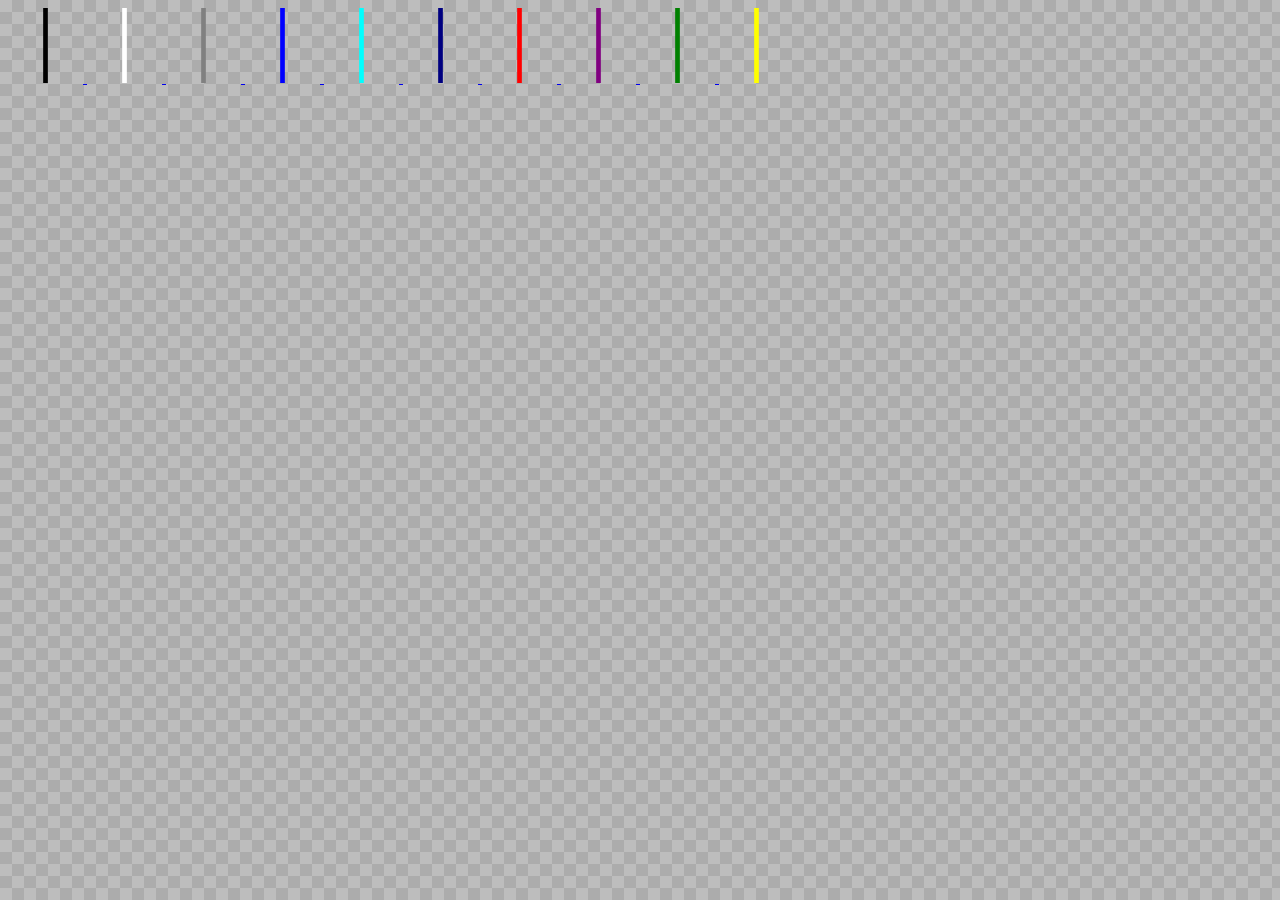
<file: index.html>
<!DOCTYPE html>
<html>
    <head>
        <meta charset="UTF-8">
        <title>Bookmark Separator</title>
        <link rel="icon" href="black.svg" type="image/svg+xml">
        <link rel="stylesheet" type="text/css" href="style.css">
    <head>
    <body>
        <a href="black.html">
            <img src="black.svg" alt="" width="75" height="75">
        </a>
        <a href="white.html">
            <img src="white.svg" alt="" width="75" height="75">
        </a>
        <a href="gray.html">
            <img src="gray.svg" alt="" width="75" height="75">
        </a>
        <a href="blue.html">
            <img src="blue.svg" alt="" width="75" height="75">
        </a>
        <a href="aqua.html">
            <img src="aqua.svg" alt="" width="75" height="75">
        </a>
        <a href="navy.html">
            <img src="navy.svg" alt="" width="75" height="75">
        </a>
        <a href="red.html">
            <img src="red.svg" alt="" width="75" height="75">
        </a>
        <a href="purple.html">
            <img src="purple.svg" alt="" width="75" height="75">
        </a>
        <a href="green.html">
            <img src="green.svg" alt="" width="75" height="75">
        </a>
        <a href="yellow.html">
            <img src="yellow.svg" alt="" width="75" height="75">
        </a>
    </body>
</html>
</file>
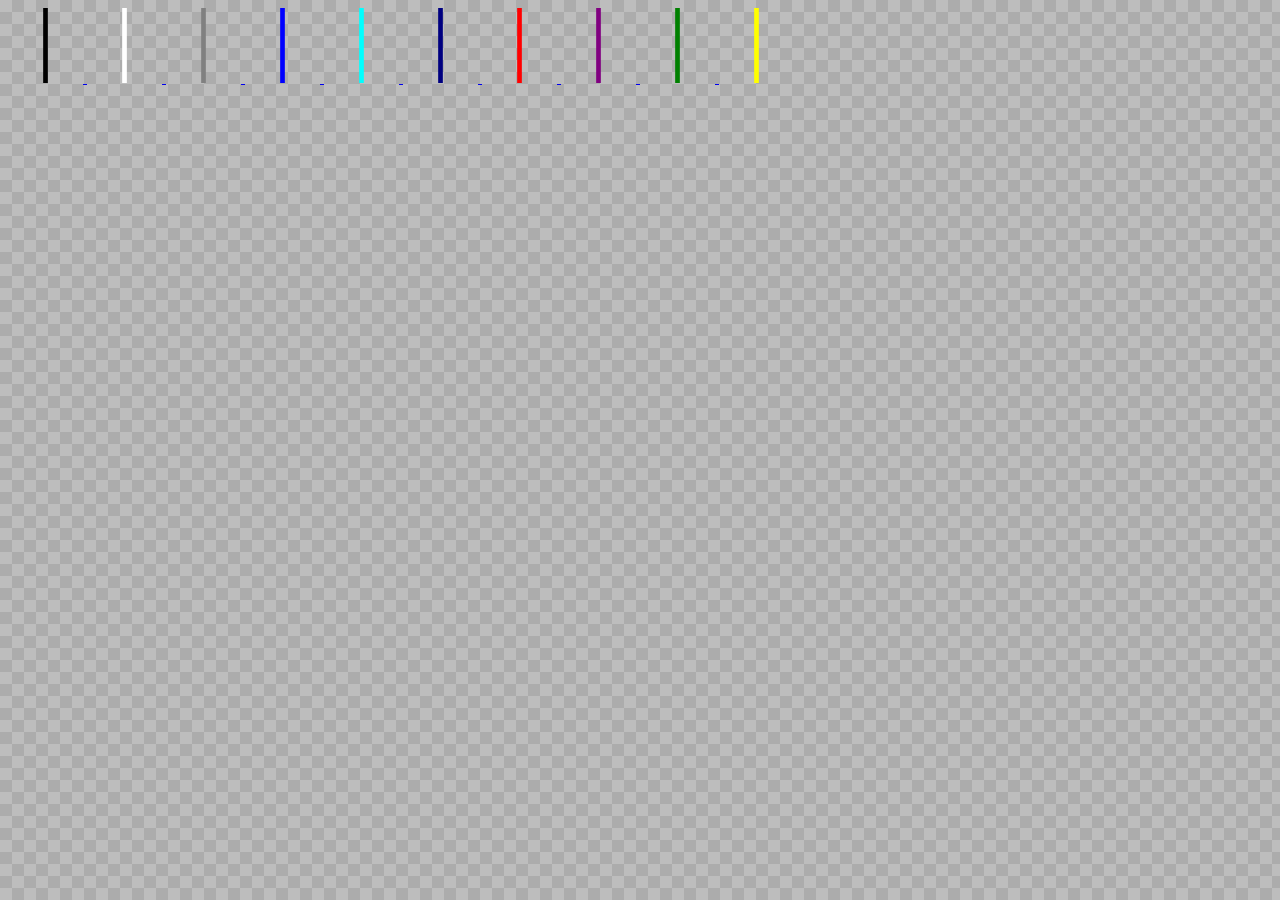
<file: aqua.html>
<!DOCTYPE html>
<html>
    <head>
        <meta charset="UTF-8">
        <title>Bookmark Separator</title>
        <link rel="icon" href="aqua.svg" type="image/svg+xml">
        <link rel="stylesheet" type="text/css" href="style.css">
    <head>
    <body>
        <a href="black.html">
            <img src="black.svg" alt="" width="75" height="75">
        </a>
        <a href="white.html">
            <img src="white.svg" alt="" width="75" height="75">
        </a>
        <a href="gray.html">
            <img src="gray.svg" alt="" width="75" height="75">
        </a>
        <a href="blue.html">
            <img src="blue.svg" alt="" width="75" height="75">
        </a>
        <a href="aqua.html">
            <img src="aqua.svg" alt="" width="75" height="75">
        </a>
        <a href="navy.html">
            <img src="navy.svg" alt="" width="75" height="75">
        </a>
        <a href="red.html">
            <img src="red.svg" alt="" width="75" height="75">
        </a>
        <a href="purple.html">
            <img src="purple.svg" alt="" width="75" height="75">
        </a>
        <a href="green.html">
            <img src="green.svg" alt="" width="75" height="75">
        </a>
        <a href="yellow.html">
            <img src="yellow.svg" alt="" width="75" height="75">
        </a>
    </body>
</html>
</file>
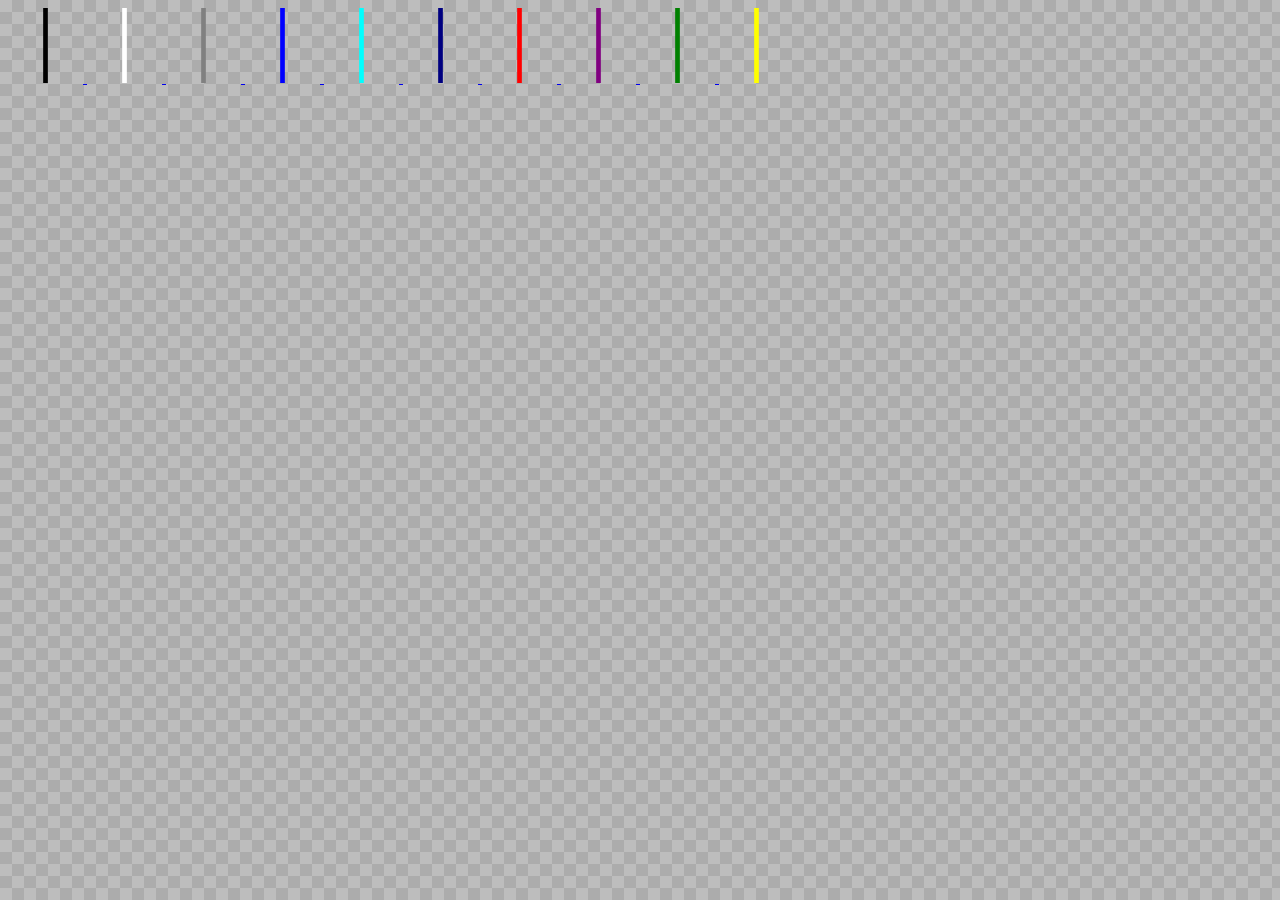
<file: blue.html>
<!DOCTYPE html>
<html>
    <head>
        <meta charset="UTF-8">
        <title>Bookmark Separator</title>
        <link rel="icon" href="blue.svg" type="image/svg+xml">
        <link rel="stylesheet" type="text/css" href="style.css">
    <head>
    <body>
        <a href="black.html">
            <img src="black.svg" alt="" width="75" height="75">
        </a>
        <a href="white.html">
            <img src="white.svg" alt="" width="75" height="75">
        </a>
        <a href="gray.html">
            <img src="gray.svg" alt="" width="75" height="75">
        </a>
        <a href="blue.html">
            <img src="blue.svg" alt="" width="75" height="75">
        </a>
        <a href="aqua.html">
            <img src="aqua.svg" alt="" width="75" height="75">
        </a>
        <a href="navy.html">
            <img src="navy.svg" alt="" width="75" height="75">
        </a>
        <a href="red.html">
            <img src="red.svg" alt="" width="75" height="75">
        </a>
        <a href="purple.html">
            <img src="purple.svg" alt="" width="75" height="75">
        </a>
        <a href="green.html">
            <img src="green.svg" alt="" width="75" height="75">
        </a>
        <a href="yellow.html">
            <img src="yellow.svg" alt="" width="75" height="75">
        </a>
    </body>
</html>
</file>
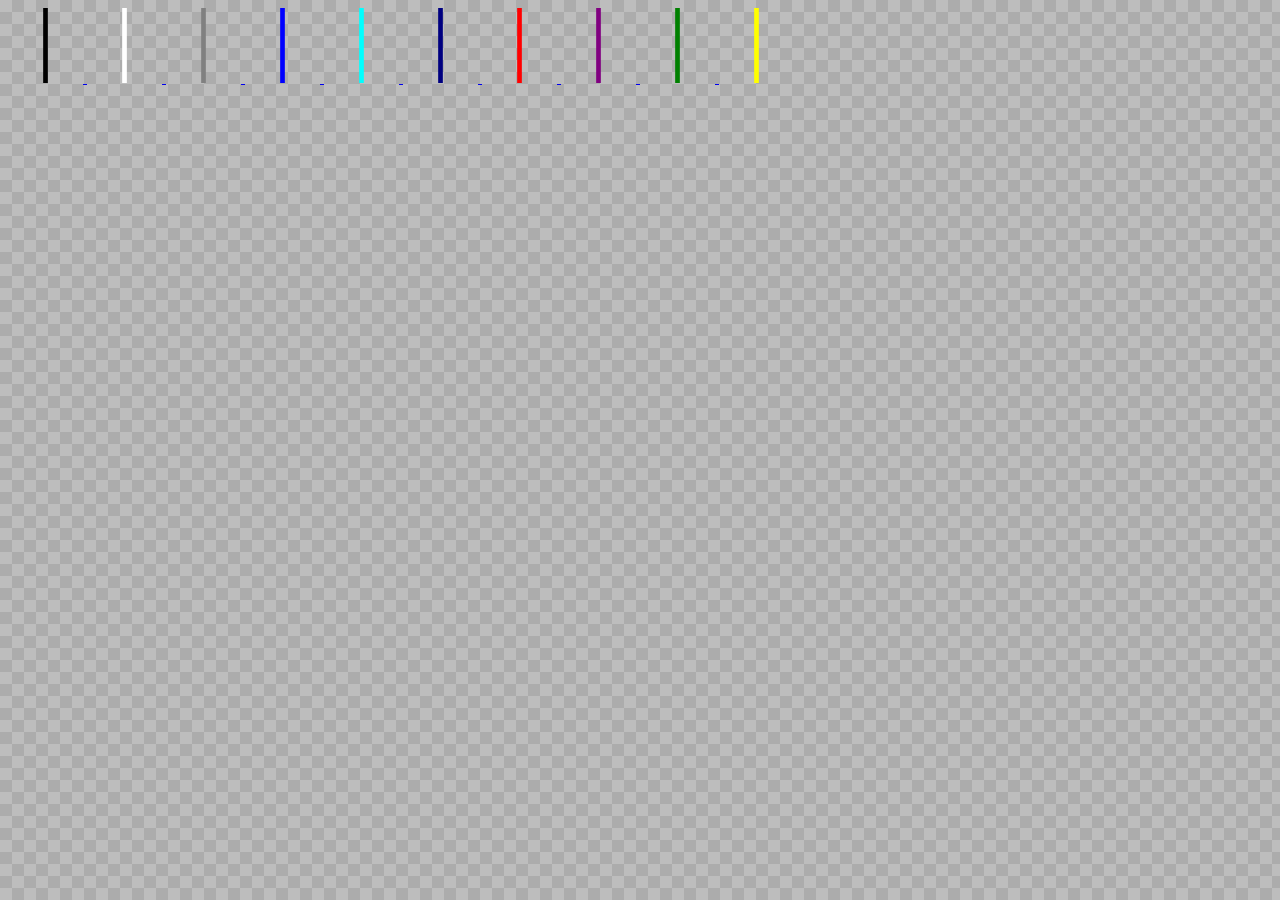
<file: gray.html>
<!DOCTYPE html>
<html>
    <head>
        <meta charset="UTF-8">
        <title>Bookmark Separator</title>
        <link rel="icon" href="gray.svg" type="image/svg+xml">
        <link rel="stylesheet" type="text/css" href="style.css">
    <head>
    <body>
        <a href="black.html">
            <img src="black.svg" alt="" width="75" height="75">
        </a>
        <a href="white.html">
            <img src="white.svg" alt="" width="75" height="75">
        </a>
        <a href="gray.html">
            <img src="gray.svg" alt="" width="75" height="75">
        </a>
        <a href="blue.html">
            <img src="blue.svg" alt="" width="75" height="75">
        </a>
        <a href="aqua.html">
            <img src="aqua.svg" alt="" width="75" height="75">
        </a>
        <a href="navy.html">
            <img src="navy.svg" alt="" width="75" height="75">
        </a>
        <a href="red.html">
            <img src="red.svg" alt="" width="75" height="75">
        </a>
        <a href="purple.html">
            <img src="purple.svg" alt="" width="75" height="75">
        </a>
        <a href="green.html">
            <img src="green.svg" alt="" width="75" height="75">
        </a>
        <a href="yellow.html">
            <img src="yellow.svg" alt="" width="75" height="75">
        </a>
    </body>
</html>
</file>
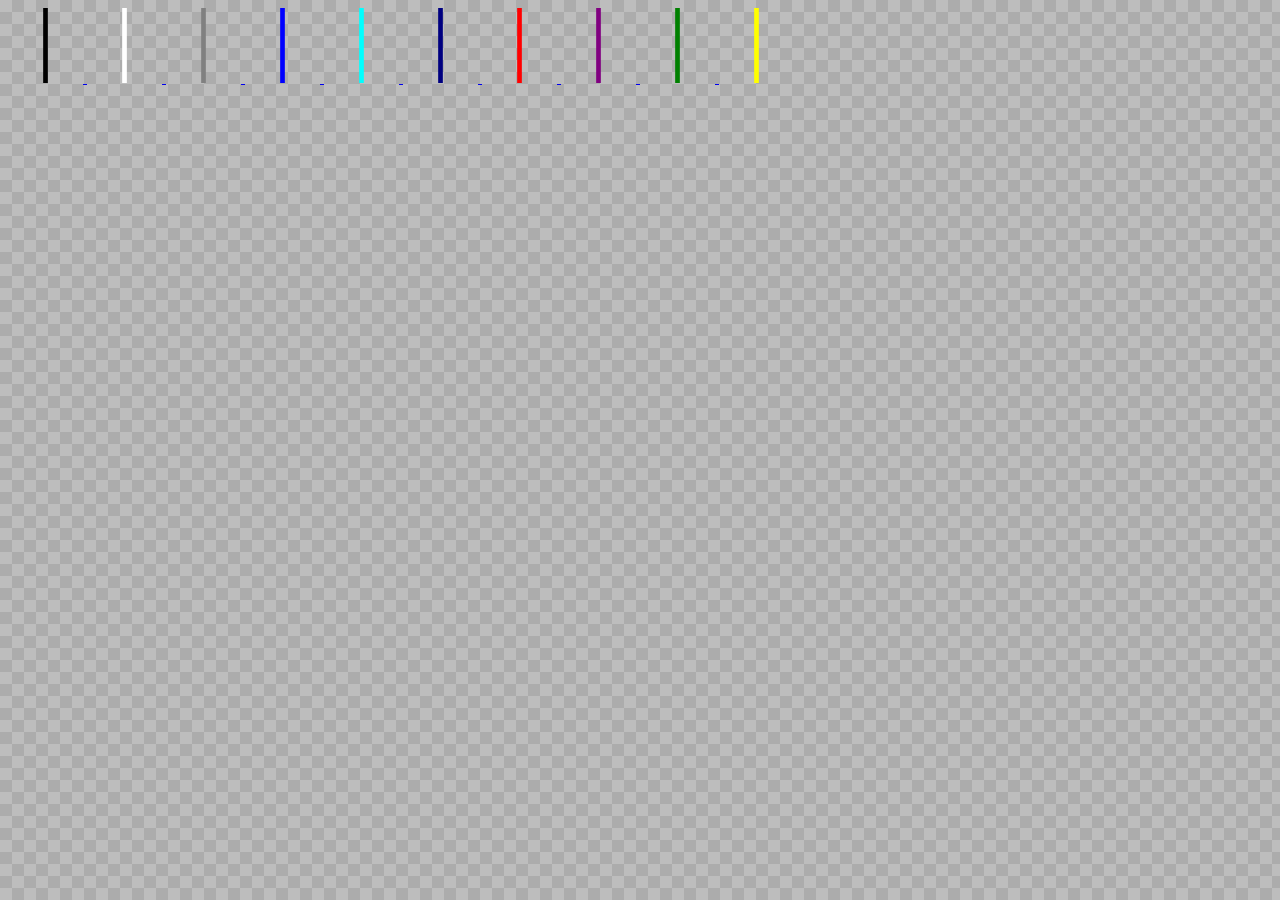
<file: green.html>
<!DOCTYPE html>
<html>
    <head>
        <meta charset="UTF-8">
        <title>Bookmark Separator</title>
        <link rel="icon" href="green.svg" type="image/svg+xml">
        <link rel="stylesheet" type="text/css" href="style.css">
    <head>
    <body>
        <a href="black.html">
            <img src="black.svg" alt="" width="75" height="75">
        </a>
        <a href="white.html">
            <img src="white.svg" alt="" width="75" height="75">
        </a>
        <a href="gray.html">
            <img src="gray.svg" alt="" width="75" height="75">
        </a>
        <a href="blue.html">
            <img src="blue.svg" alt="" width="75" height="75">
        </a>
        <a href="aqua.html">
            <img src="aqua.svg" alt="" width="75" height="75">
        </a>
        <a href="navy.html">
            <img src="navy.svg" alt="" width="75" height="75">
        </a>
        <a href="red.html">
            <img src="red.svg" alt="" width="75" height="75">
        </a>
        <a href="purple.html">
            <img src="purple.svg" alt="" width="75" height="75">
        </a>
        <a href="green.html">
            <img src="green.svg" alt="" width="75" height="75">
        </a>
        <a href="yellow.html">
            <img src="yellow.svg" alt="" width="75" height="75">
        </a>
    </body>
</html>
</file>
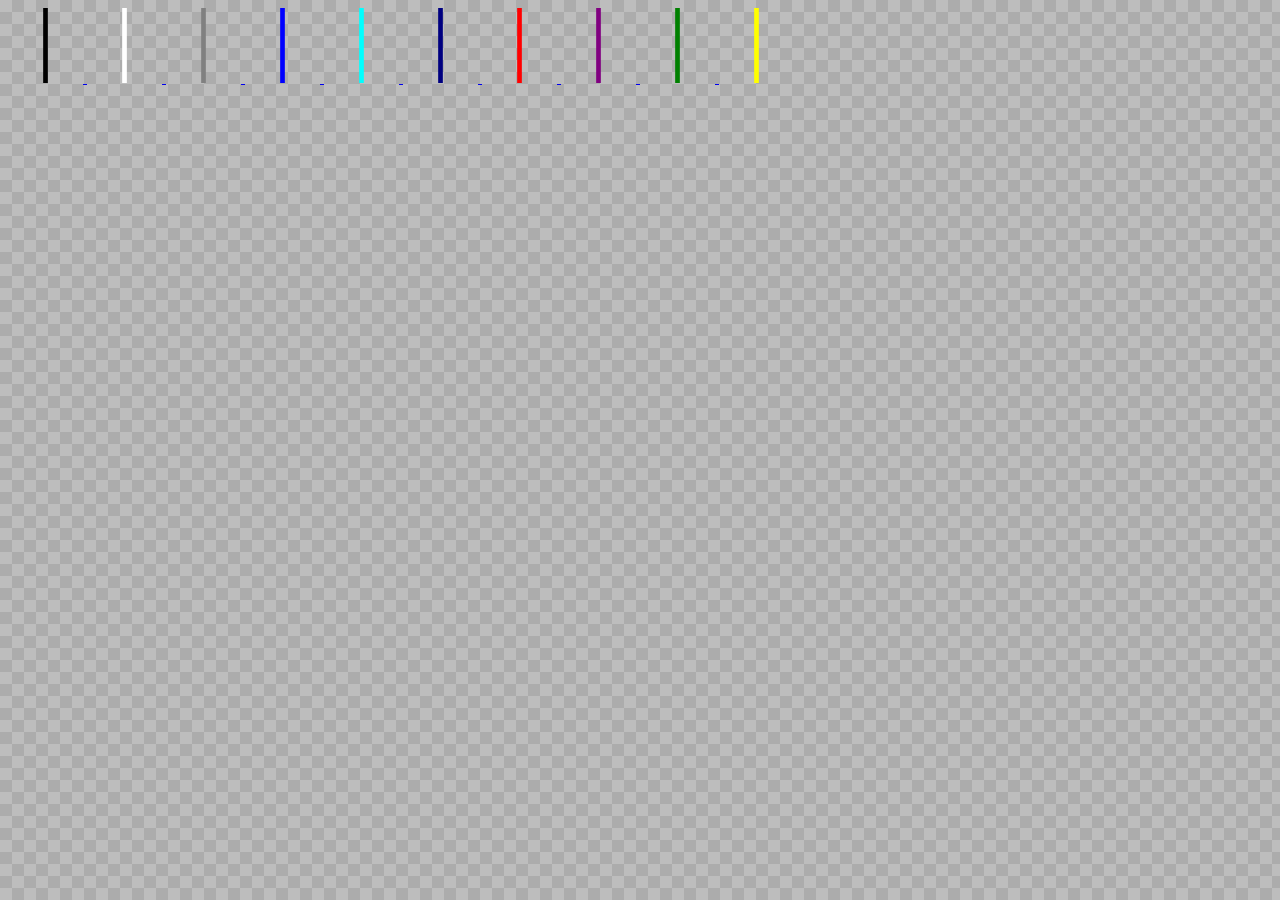
<file: navy.html>
<!DOCTYPE html>
<html>
    <head>
        <meta charset="UTF-8">
        <title>Bookmark Separator</title>
        <link rel="icon" href="navy.svg" type="image/svg+xml">
        <link rel="stylesheet" type="text/css" href="style.css">
    <head>
    <body>
        <a href="black.html">
            <img src="black.svg" alt="" width="75" height="75">
        </a>
        <a href="white.html">
            <img src="white.svg" alt="" width="75" height="75">
        </a>
        <a href="gray.html">
            <img src="gray.svg" alt="" width="75" height="75">
        </a>
        <a href="blue.html">
            <img src="blue.svg" alt="" width="75" height="75">
        </a>
        <a href="aqua.html">
            <img src="aqua.svg" alt="" width="75" height="75">
        </a>
        <a href="navy.html">
            <img src="navy.svg" alt="" width="75" height="75">
        </a>
        <a href="red.html">
            <img src="red.svg" alt="" width="75" height="75">
        </a>
        <a href="purple.html">
            <img src="purple.svg" alt="" width="75" height="75">
        </a>
        <a href="green.html">
            <img src="green.svg" alt="" width="75" height="75">
        </a>
        <a href="yellow.html">
            <img src="yellow.svg" alt="" width="75" height="75">
        </a>
    </body>
</html>
</file>
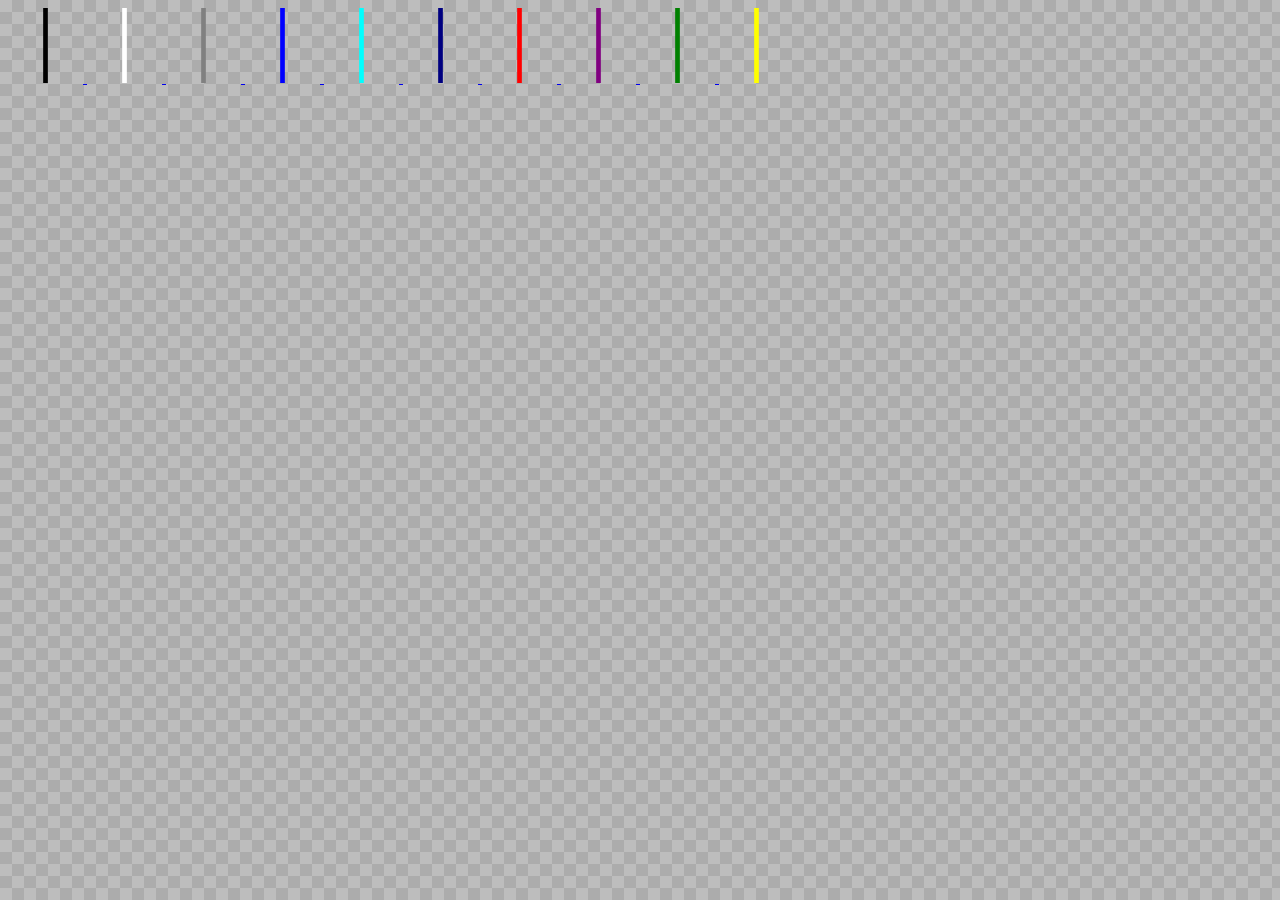
<file: purple.html>
<!DOCTYPE html>
<html>
    <head>
        <meta charset="UTF-8">
        <title>Bookmark Separator</title>
        <link rel="icon" href="purple.svg" type="image/svg+xml">
        <link rel="stylesheet" type="text/css" href="style.css">
    <head>
    <body>
        <a href="black.html">
            <img src="black.svg" alt="" width="75" height="75">
        </a>
        <a href="white.html">
            <img src="white.svg" alt="" width="75" height="75">
        </a>
        <a href="gray.html">
            <img src="gray.svg" alt="" width="75" height="75">
        </a>
        <a href="blue.html">
            <img src="blue.svg" alt="" width="75" height="75">
        </a>
        <a href="aqua.html">
            <img src="aqua.svg" alt="" width="75" height="75">
        </a>
        <a href="navy.html">
            <img src="navy.svg" alt="" width="75" height="75">
        </a>
        <a href="red.html">
            <img src="red.svg" alt="" width="75" height="75">
        </a>
        <a href="purple.html">
            <img src="purple.svg" alt="" width="75" height="75">
        </a>
        <a href="green.html">
            <img src="green.svg" alt="" width="75" height="75">
        </a>
        <a href="yellow.html">
            <img src="yellow.svg" alt="" width="75" height="75">
        </a>
    </body>
</html>
</file>
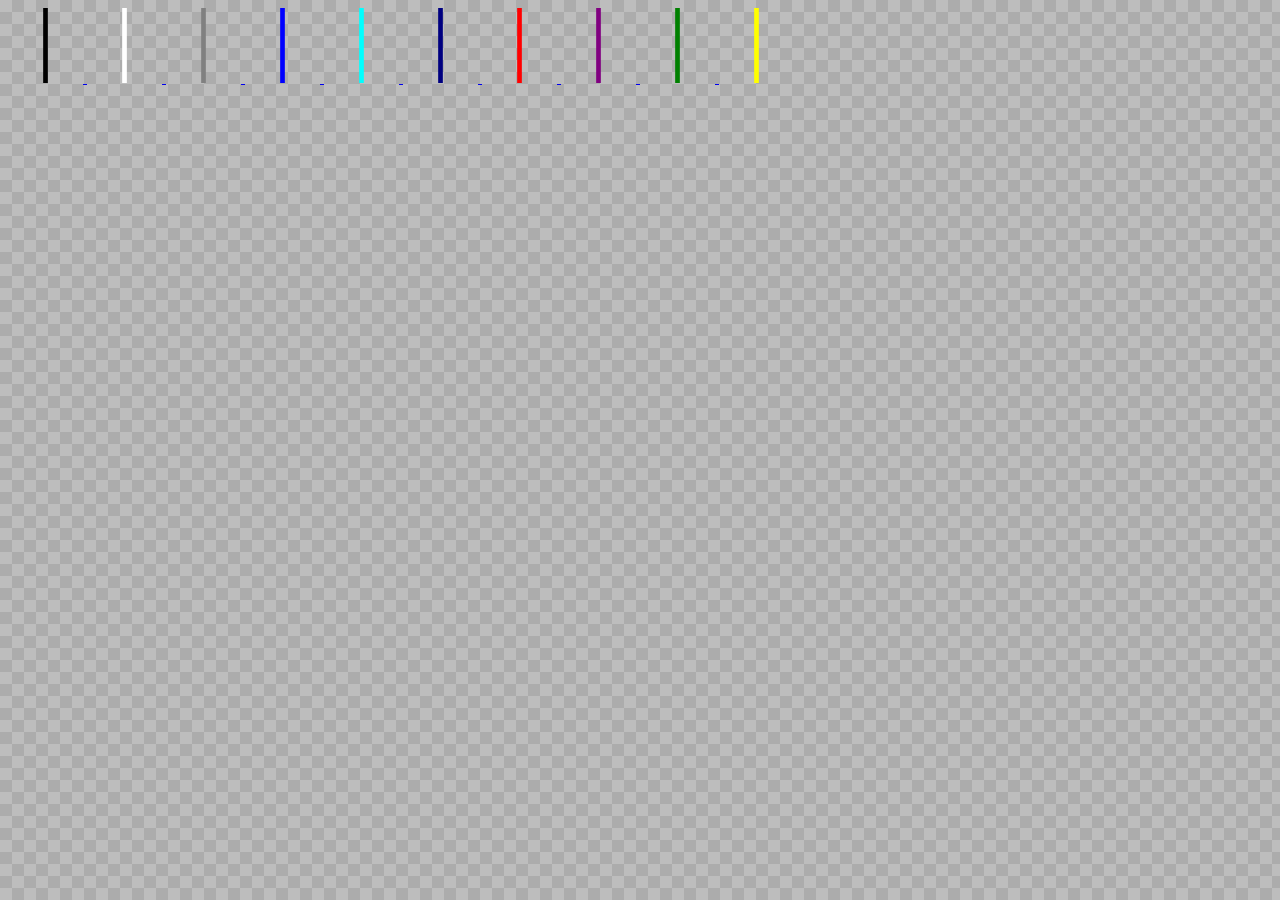
<file: red.html>
<!DOCTYPE html>
<html>
    <head>
        <meta charset="UTF-8">
        <title>Bookmark Separator</title>
        <link rel="icon" href="red.svg" type="image/svg+xml">
        <link rel="stylesheet" type="text/css" href="style.css">
    <head>
    <body>
        <a href="black.html">
            <img src="black.svg" alt="" width="75" height="75">
        </a>
        <a href="white.html">
            <img src="white.svg" alt="" width="75" height="75">
        </a>
        <a href="gray.html">
            <img src="gray.svg" alt="" width="75" height="75">
        </a>
        <a href="blue.html">
            <img src="blue.svg" alt="" width="75" height="75">
        </a>
        <a href="aqua.html">
            <img src="aqua.svg" alt="" width="75" height="75">
        </a>
        <a href="navy.html">
            <img src="navy.svg" alt="" width="75" height="75">
        </a>
        <a href="red.html">
            <img src="red.svg" alt="" width="75" height="75">
        </a>
        <a href="purple.html">
            <img src="purple.svg" alt="" width="75" height="75">
        </a>
        <a href="green.html">
            <img src="green.svg" alt="" width="75" height="75">
        </a>
        <a href="yellow.html">
            <img src="yellow.svg" alt="" width="75" height="75">
        </a>
    </body>
</html>
</file>
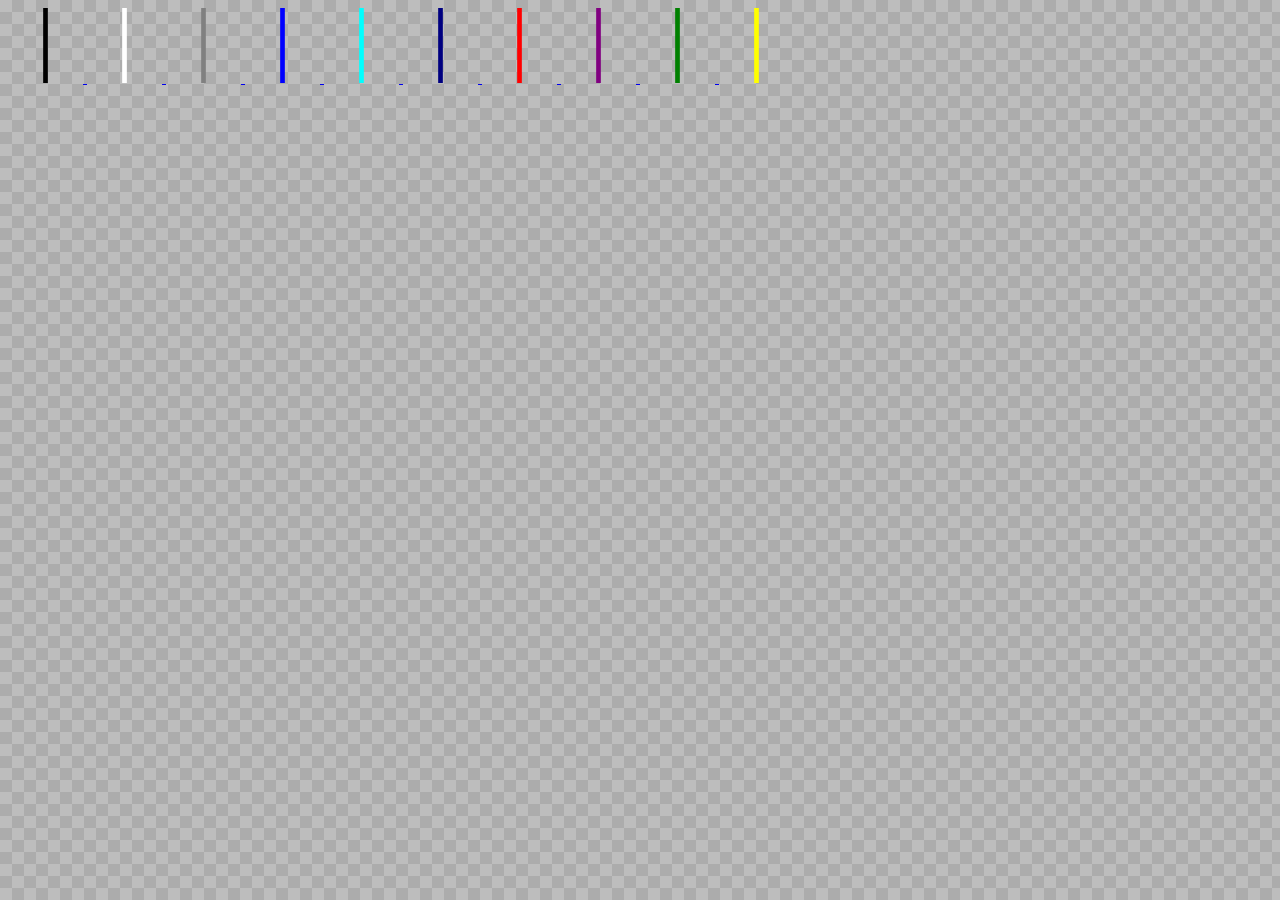
<file: white.html>
<!DOCTYPE html>
<html>
    <head>
        <meta charset="UTF-8">
        <title>Bookmark Separator</title>
        <link rel="icon" href="white.svg" type="image/svg+xml">
        <link rel="stylesheet" type="text/css" href="style.css">
    <head>
    <body>
        <a href="black.html">
            <img src="black.svg" alt="" width="75" height="75">
        </a>
        <a href="white.html">
            <img src="white.svg" alt="" width="75" height="75">
        </a>
        <a href="gray.html">
            <img src="gray.svg" alt="" width="75" height="75">
        </a>
        <a href="blue.html">
            <img src="blue.svg" alt="" width="75" height="75">
        </a>
        <a href="aqua.html">
            <img src="aqua.svg" alt="" width="75" height="75">
        </a>
        <a href="navy.html">
            <img src="navy.svg" alt="" width="75" height="75">
        </a>
        <a href="red.html">
            <img src="red.svg" alt="" width="75" height="75">
        </a>
        <a href="purple.html">
            <img src="purple.svg" alt="" width="75" height="75">
        </a>
        <a href="green.html">
            <img src="green.svg" alt="" width="75" height="75">
        </a>
        <a href="yellow.html">
            <img src="yellow.svg" alt="" width="75" height="75">
        </a>
    </body>
</html>
</file>
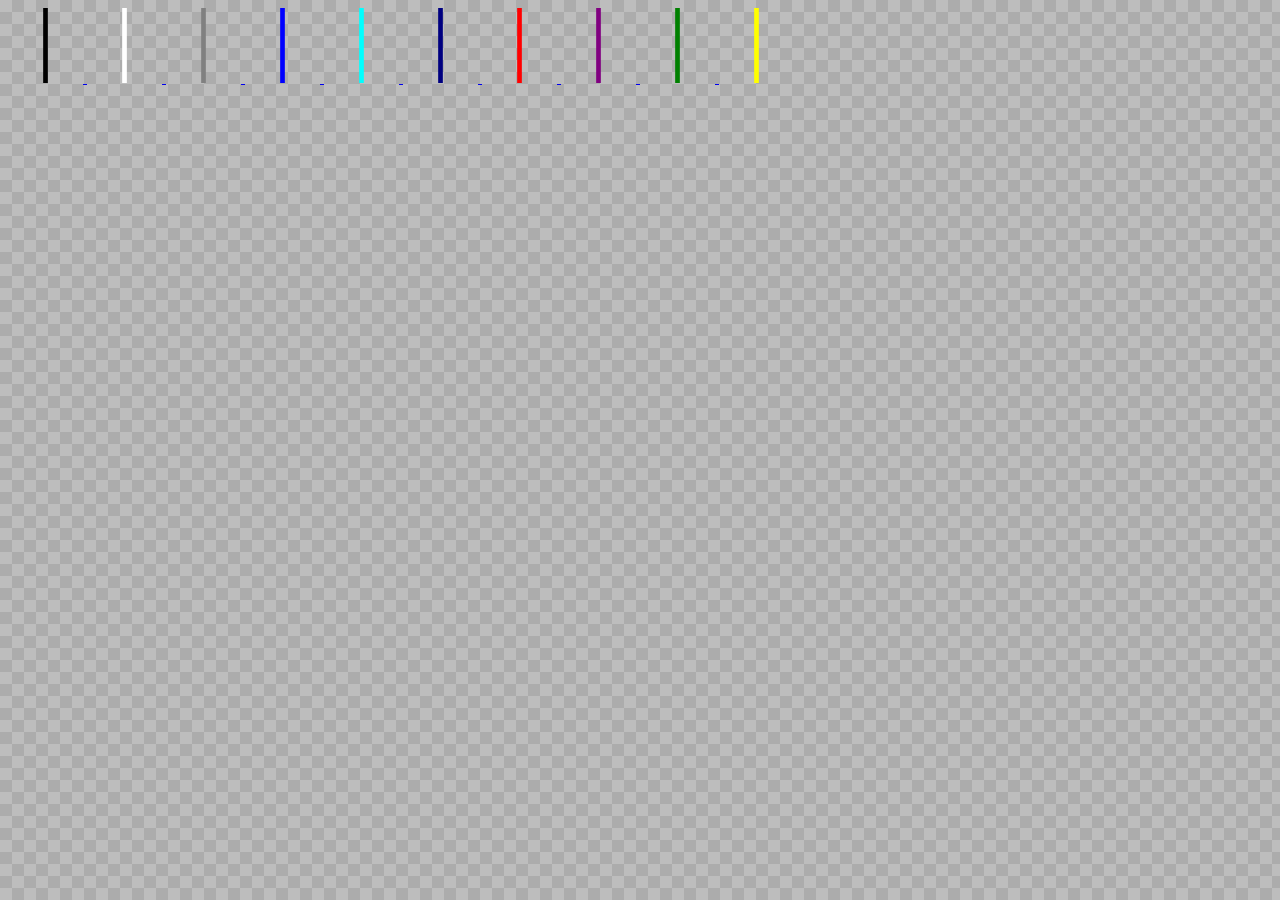
<file: yellow.html>
<!DOCTYPE html>
<html>
    <head>
        <meta charset="UTF-8">
        <title>Bookmark Separator</title>
        <link rel="icon" href="yellow.svg" type="image/svg+xml">
        <link rel="stylesheet" type="text/css" href="style.css">
    <head>
    <body>
        <a href="black.html">
            <img src="black.svg" alt="" width="75" height="75">
        </a>
        <a href="white.html">
            <img src="white.svg" alt="" width="75" height="75">
        </a>
        <a href="gray.html">
            <img src="gray.svg" alt="" width="75" height="75">
        </a>
        <a href="blue.html">
            <img src="blue.svg" alt="" width="75" height="75">
        </a>
        <a href="aqua.html">
            <img src="aqua.svg" alt="" width="75" height="75">
        </a>
        <a href="navy.html">
            <img src="navy.svg" alt="" width="75" height="75">
        </a>
        <a href="red.html">
            <img src="red.svg" alt="" width="75" height="75">
        </a>
        <a href="purple.html">
            <img src="purple.svg" alt="" width="75" height="75">
        </a>
        <a href="green.html">
            <img src="green.svg" alt="" width="75" height="75">
        </a>
        <a href="yellow.html">
            <img src="yellow.svg" alt="" width="75" height="75">
        </a>
    </body>
</html>
</file>
<file: style.css>
body {
    width:100%;
    height:300px;
    background: linear-gradient(45deg, #ACACAC 25%, transparent 25%, transparent 75%, #ACACAC 75%),
        linear-gradient(45deg, #ACACAC 25%, transparent 25%, transparent 75%, #ACACAC 75%);
    background-color: #BDBDBD;
    background-size: 24px 24px;
    background-position: 0 0, 12px 12px;
}
</file>
